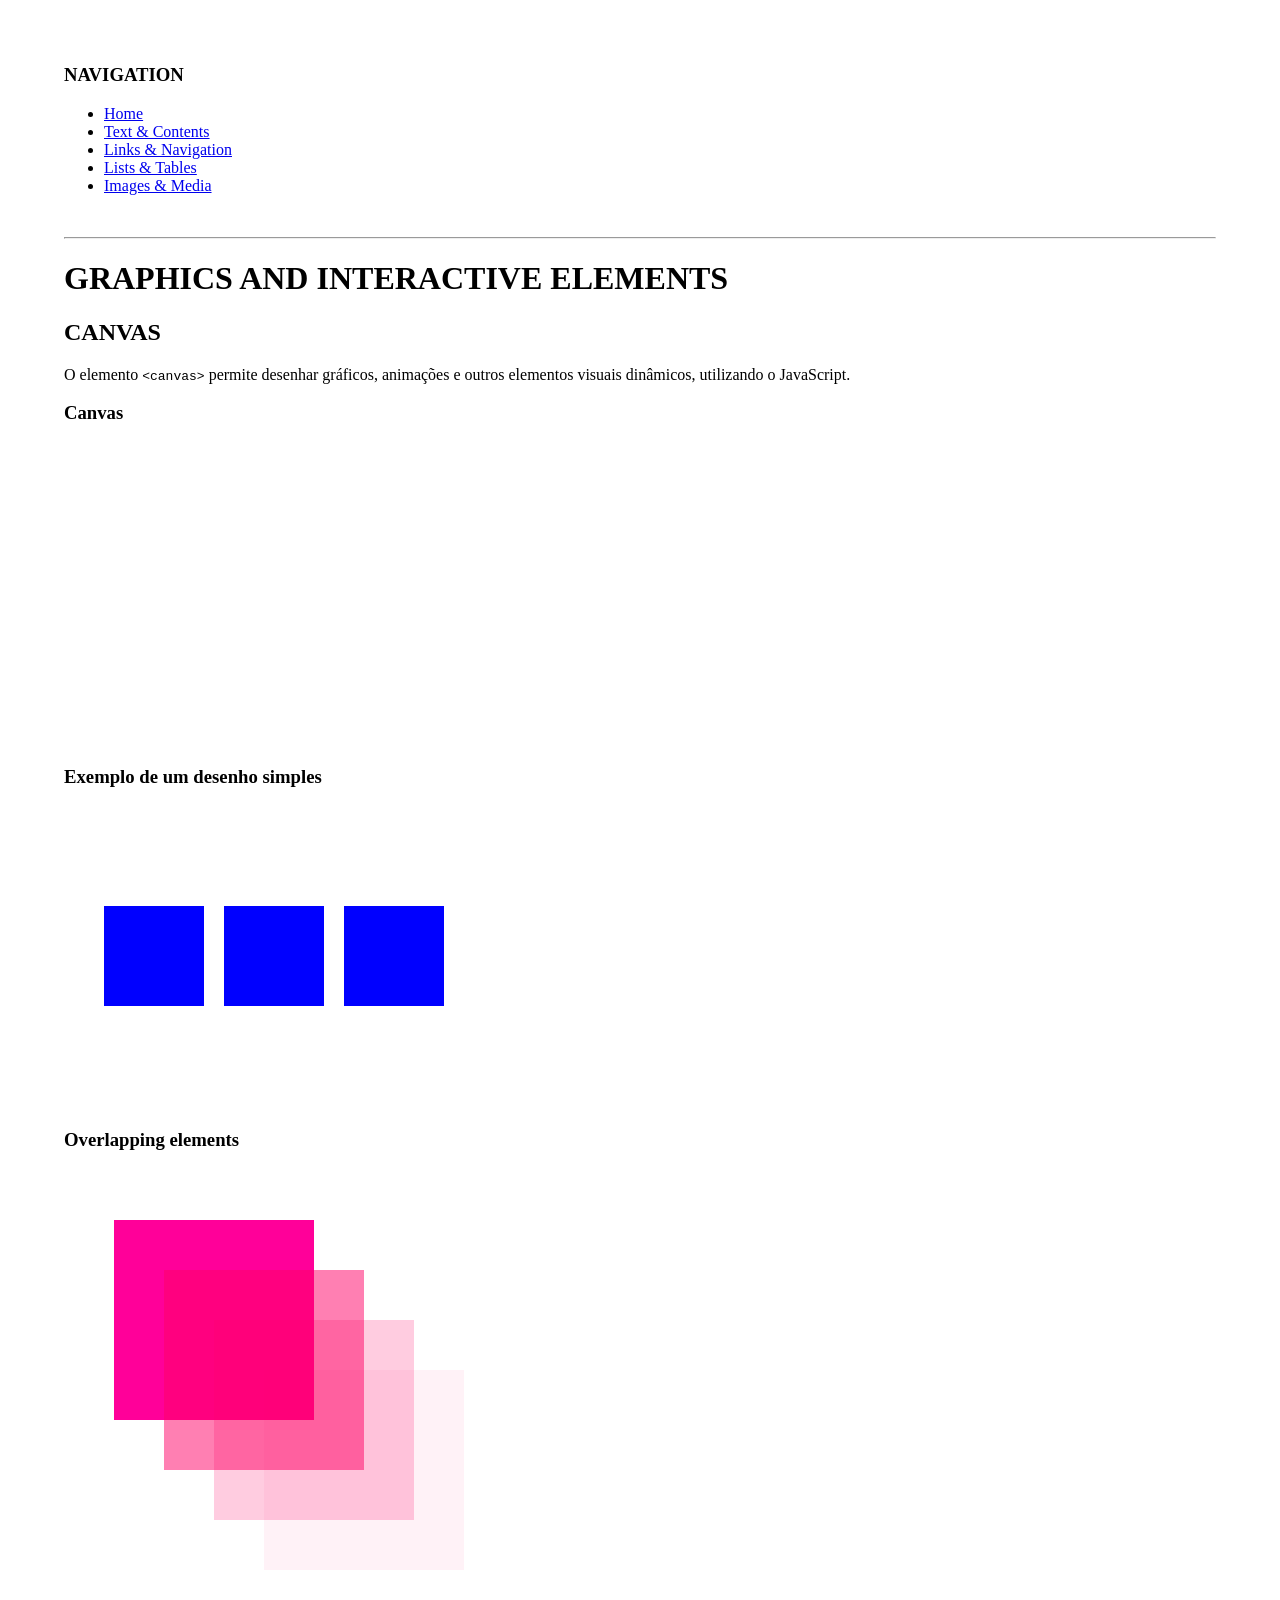
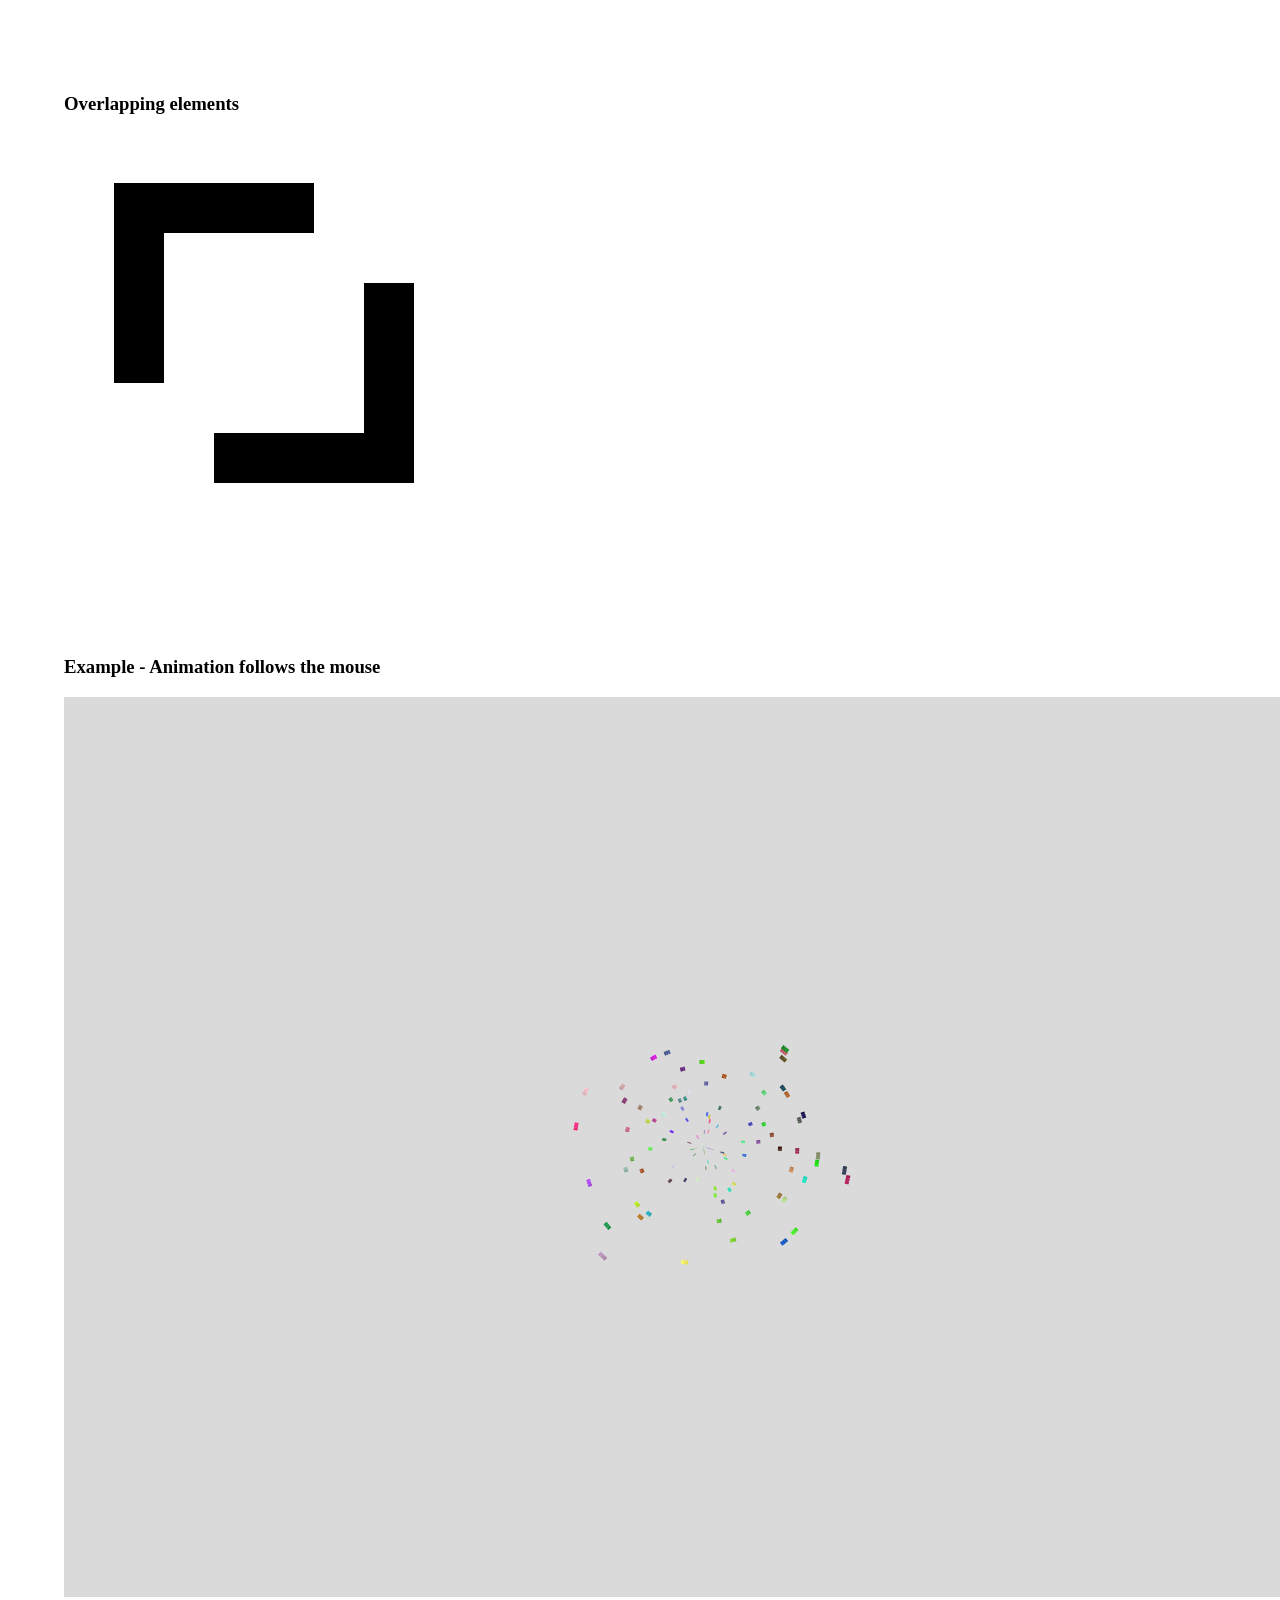
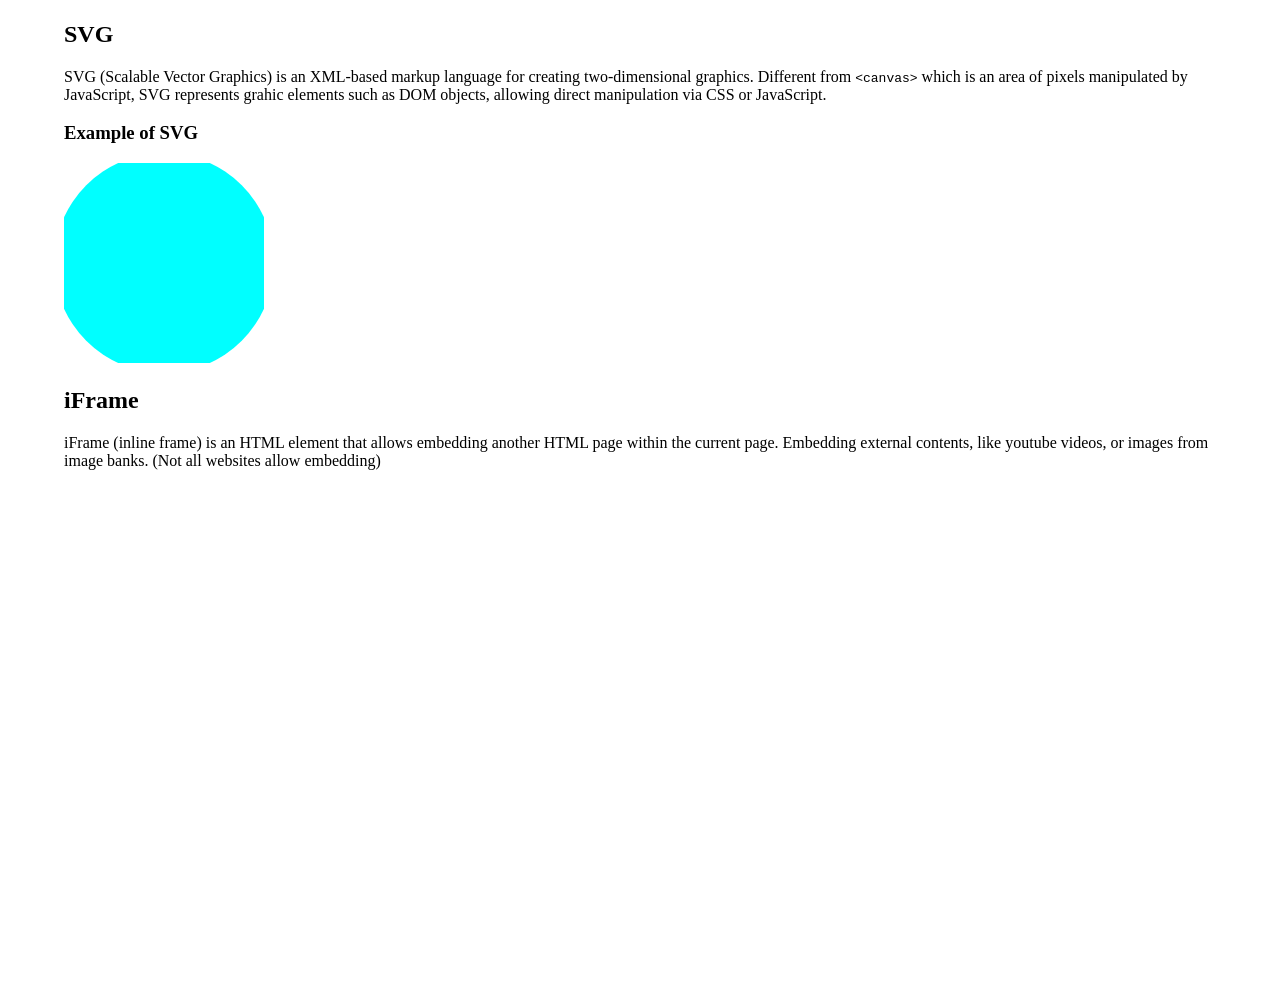
<file: elementos-graficos-e-interativos.html>
<!DOCTYPE html>
<html lang="pt-PT">
    <head>
        <meta charset="UTF-8">
        <meta name="viewport" content="width=device width, intial-scale=1.0">
        <title>AWESOME SITE [GRAPHICS & INTERACTIONS]</title>
        <meta name="author" content="Gustavo Camoes">
        <meta name="description" content="Examples of graphics and interactive elements in HTML">
        <link rel="icon" href="imagens/favicon.ico" type="image/x-icon">
    </head>
        
    <body style="margin: 5vw;">
        <header>
            <nav>
                <h3>NAVIGATION</h3>
                    <ul>
                        <li>
                            <a href="index.html">Home</a>
                        </li>
                        <li> 
                            <a href="texto-e-conteudos.html">Text & Contents</a>
                        </li>
                        <li> 
                            <a href="links-e-navegacao.html">Links & Navigation</a>
                        </li>
                        <li>
                            <a href="listas-e-tabelas.html">Lists & Tables</a>
                        </li>
                        <li>
                        <a href="imagens-e-media.html">Images & Media</a>
                        </li>
                    </ul>
            </nav>
        </header>
        <br><hr>

        <h1>GRAPHICS AND INTERACTIVE ELEMENTS</h1>
        <h2>CANVAS</h2>
        <p>O elemento <code>&#x3c;canvas&#x3e;</code> permite desenhar gráficos, animações e outros elementos visuais dinâmicos, utilizando o JavaScript.</p>

        <h3>Canvas</h3>
        <canvas id="myCanvas" width="500" height="300">
            Your browser does not support the canvas element.
        </canvas>

        <h3>Exemplo de um desenho simples</h3>
        <canvas id="myCanvas2" width="500" height="300">
            Your browser does not support the canvas element.
        </canvas>

        <script>
            //Define function
            function draw(){
                const canvas = document.getElementById('myCanvas2');
                const rectangle = canvas.getContext('2d');

                rectangle.fillStyle = 'blue';
                rectangle.fillRect(160, 100, 100, 100);
                rectangle.fillStyle = 'blue';
                rectangle.fillRect(40, 100, 100, 100);
                rectangle.fillStyle = 'blue';
                rectangle.fillRect(280, 100, 100, 100);
                }
            draw(); //CALL function
        </script>

        <h3>Overlapping elements</h3>
        <canvas id="overlap" width="500" height="500">
            Your browser does not support the canvas element.
        </canvas>
        
        <script> 
            function drawOverlap(){
                const canvas = document.getElementById('overlap');
                const ctx = canvas.getContext('2d')

                ctx.fillStyle = '#FF0099';
                ctx.fillRect(50, 50, 200, 200);

                ctx.fillStyle = 'rgba(255, 0, 102, 0.5)';
                ctx.fillRect(100, 100, 200, 200);

                ctx.fillStyle = 'rgba(255, 0, 102, 0.2)';
                ctx.fillRect(150, 150, 200, 200);

                ctx.fillStyle = 'rgba(255, 0, 102, 0.05)';
                ctx.fillRect(200, 200, 200, 200);
            }
            drawOverlap();
        </script>

        <h3>Overlapping elements</h3>
        <canvas id="RectShape" width="500" height="500">
            Your browser does not support the canvas element.
        </canvas>
        
        <script> 
            function draw(){
                const canvas = document.getElementById('RectShape');
                const cty = canvas.getContext('2d')

                cty.fillRect(50, 50, 200, 200);
                cty.fillRect(150, 150, 200, 200);
                cty.clearRect(100, 100, 200, 200);
            }
            draw();
        </script>

        <h3>Example - Animation follows the mouse</h3>
        <canvas id="cw">
            Animation creating multi-colored disappearing stream of light that follow the cursor as it moves over the image
        </canvas>
        <script>
            function draw() {
                const canvas = document.getElementById("cw");
                const context = canvas.getContext("2d");
                context.globalAlpha = 0.5;
 
                const cursor = {
                    x: innerWidth / 2,
                    y: innerHeight / 2,
                };
 
                let particlesArray = [];
 
                generateParticles(101);
                setSize();
                anim();
 
                addEventListener("mousemove", (e) => {
                    cursor.x = e.clientX;
                    cursor.y = e.clientY;
                });
 
                addEventListener(
                    "touchmove",
                    (e) => {
                        e.preventDefault();
                        cursor.x = e.touches[0].clientX;
                        cursor.y = e.touches[0].clientY;
                    },
                    { passive: false },
                );
 
                addEventListener("resize", () => setSize());
 
                function generateParticles(amount) {
                    for (let i = 0; i < amount; i++) {
                        particlesArray[i] = new Particle(
                            innerWidth / 2,
                            innerHeight / 2,
                            4,
                            generateColor(),
                            0.02,
                        );
                    }
                }
 
                function generateColor() {
                    let hexSet = "0123456789ABCDEF";
                    let finalHexString = "#";
                    for (let i = 0; i < 6; i++) {
                        finalHexString += hexSet[Math.ceil(Math.random() * 15)];
                    }
                    return finalHexString;
                }
 
                function setSize() {
                    canvas.height = innerHeight;
                    canvas.width = innerWidth;
                }
 
                function Particle(x, y, particleTrailWidth, strokeColor, rotateSpeed) {
                    this.x = x;
                    this.y = y;
                    this.particleTrailWidth = particleTrailWidth;
                    this.strokeColor = strokeColor;
                    this.theta = Math.random() * Math.PI * 2;
                    this.rotateSpeed = rotateSpeed;
                    this.t = Math.random() * 150;
 
                    this.rotate = () => {
                        const ls = {
                        x: this.x,
                        y: this.y,
                        };
                        this.theta += this.rotateSpeed;
                        this.x = cursor.x + Math.cos(this.theta) * this.t;
                        this.y = cursor.y + Math.sin(this.theta) * this.t;
                        context.beginPath();
                        context.lineWidth = this.particleTrailWidth;
                        context.strokeStyle = this.strokeColor;
                        context.moveTo(ls.x, ls.y);
                        context.lineTo(this.x, this.y);
                        context.stroke();
                    };
                }
 
                function anim() {
                    requestAnimationFrame(anim);
 
                    context.fillStyle = "rgb(0 0 0 / 5%)";
                    context.fillRect(0, 0, canvas.width, canvas.height);
 
                    particlesArray.forEach((particle) => particle.rotate());
                }
            }
            draw();
        </script>

        <h2>SVG</h2>
        <p>SVG (Scalable Vector Graphics) is an XML-based markup language for creating two-dimensional graphics. Different from <code> &#x3C;canvas&#x3E;</code> which is an area of pixels manipulated by JavaScript, SVG represents grahic elements such as DOM objects, allowing direct manipulation via CSS or JavaScript.</p>

        <h3>Example of SVG</h3>
        <svg width="200" height="200"> <!--this is the box that contains the svg-->
            <circle cx="100" cy="100" r="110" fill="cyan"/> <!--this is the svg itself-->
        </svg>

        <h2>iFrame</h2>
        <p>iFrame (inline frame) is an HTML element that allows embedding another HTML page within the current page. Embedding external contents, like youtube videos, or images from image banks. (Not all websites allow embedding)</p>

        <iframe src="https://www.google.com/maps/embed?pb=!1m10!1m8!1m3!1d86303.51511526125!2d-9.289832501656047!3d38.64959913860779!3m2!1i1024!2i768!4f13.1!5e0!3m2!1sen!2spt!4v1776091242784!5m2!1sen!2spt" width="600" height="450" style="border:0;" allowfullscreen="" loading="lazy" referrerpolicy="no-referrer-when-downgrade"></iframe>
    </body>

</html>
</file>
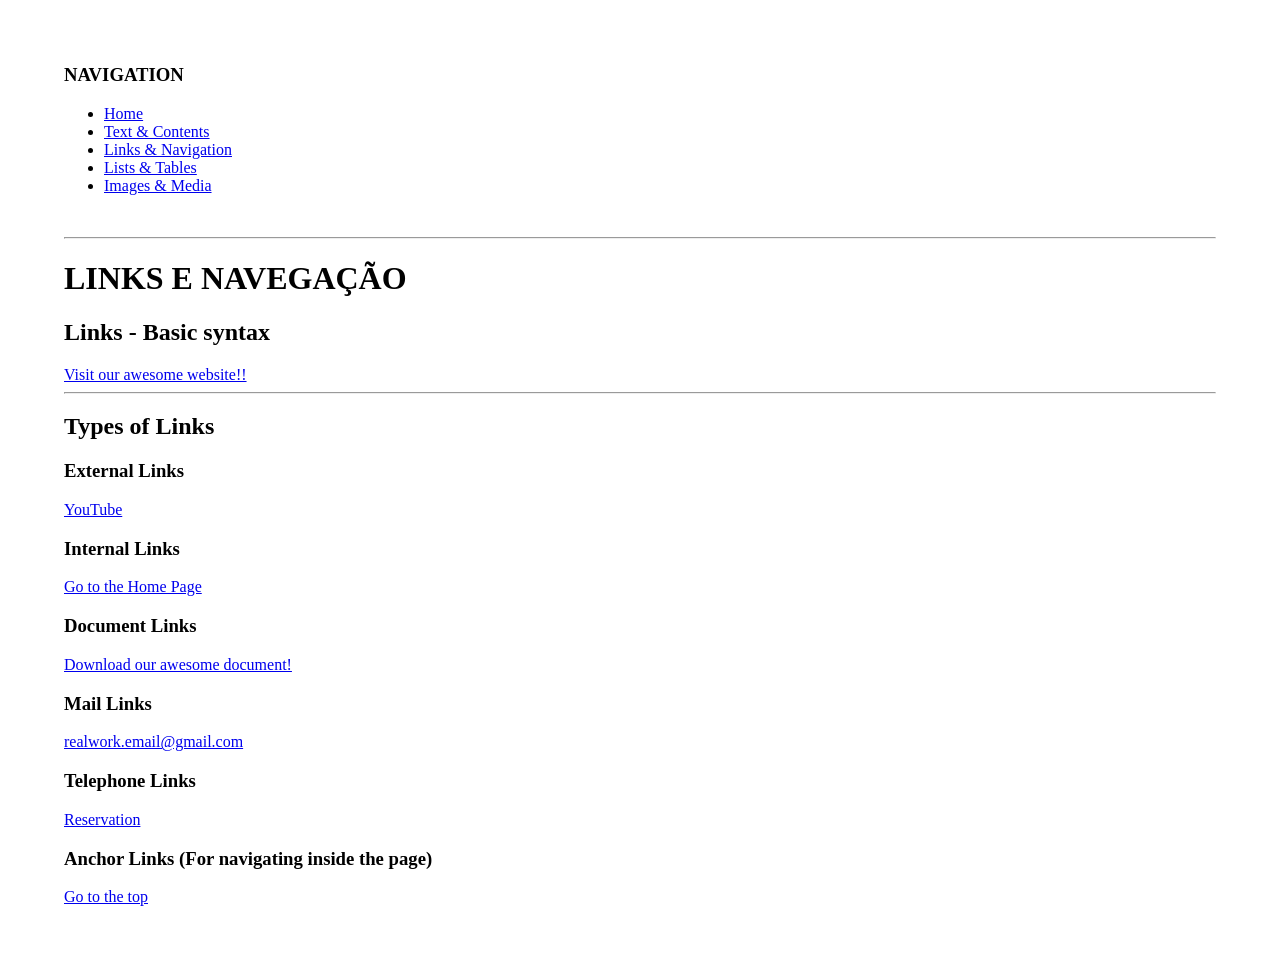
<file: links-e-navegacao.html>
<!DOCTYPE html>
<html lang="pt-PT">
    <head>
        <meta charset="UTF-8">
        <meta name="viewport" content="width=device-width, initial-scale=1.0">
        <title>AWESOME SITE [LINKS]</title>
          <link rel="icon" href="imagens/favicon.ico" type="image/x-icon">
        <meta name="author" content="Gustavo Camoes">
        <meta name="description" content="Exemplo de links e navegação em HTML">
    </head>
<body style="margin: 5vw;">
    <header>
        <nav>
        <h3>NAVIGATION</h3>
            <ul>
                <li>
                    <a href="index.html">Home</a>
                </li>
                <li> 
                    <a href="texto-e-conteudos.html">Text & Contents</a>
                </li>
                 <li> 
                    <a href="links-e-navegacao.html">Links & Navigation</a>
                </li>
                <li>
                    <a href="listas-e-tabelas.html">Lists & Tables</a>
                </li>
                <li>
                        <a href="imagens-e-media.html">Images & Media</a>
                </li>
            </ul>
        </nav>
    </header>
    <br><hr>
        <main>
            <h1>LINKS E NAVEGAÇÃO</h1>
            <h2>Links - Basic syntax</h2>
            <a href="https://www.example.com">Visit our awesome website!!</a>
            <br>
            <hr>

            <h2>Types of Links</h2>
            <h3>External Links</h3>
            <a href="https://www.youtube.com" title="Watch some YouTube videos!" rel="noopener noreferrer">YouTube</a><br>
            <h3>Internal Links</h3>
            <a href="index.html" title="Go to the Home Page">Go to the Home Page</a><br>

            <h3> Document Links</h3>
            <a href="document.pdf" title="Download our awesome document!">Download our awesome document!</a><br>

            <h3>Mail Links</h3>
            <a href="mailto:realwork.email@gmail.com">realwork.email@gmail.com</a><br>

            <h3>Telephone Links</h3>
            <a href="tel:+1234567890">Reservation</a><br>

            <h3>Anchor Links (For navigating inside the page)</h3>
            <a href="#top">Go to the top</a><br>


        </main>
    </body>
</html>
</file>
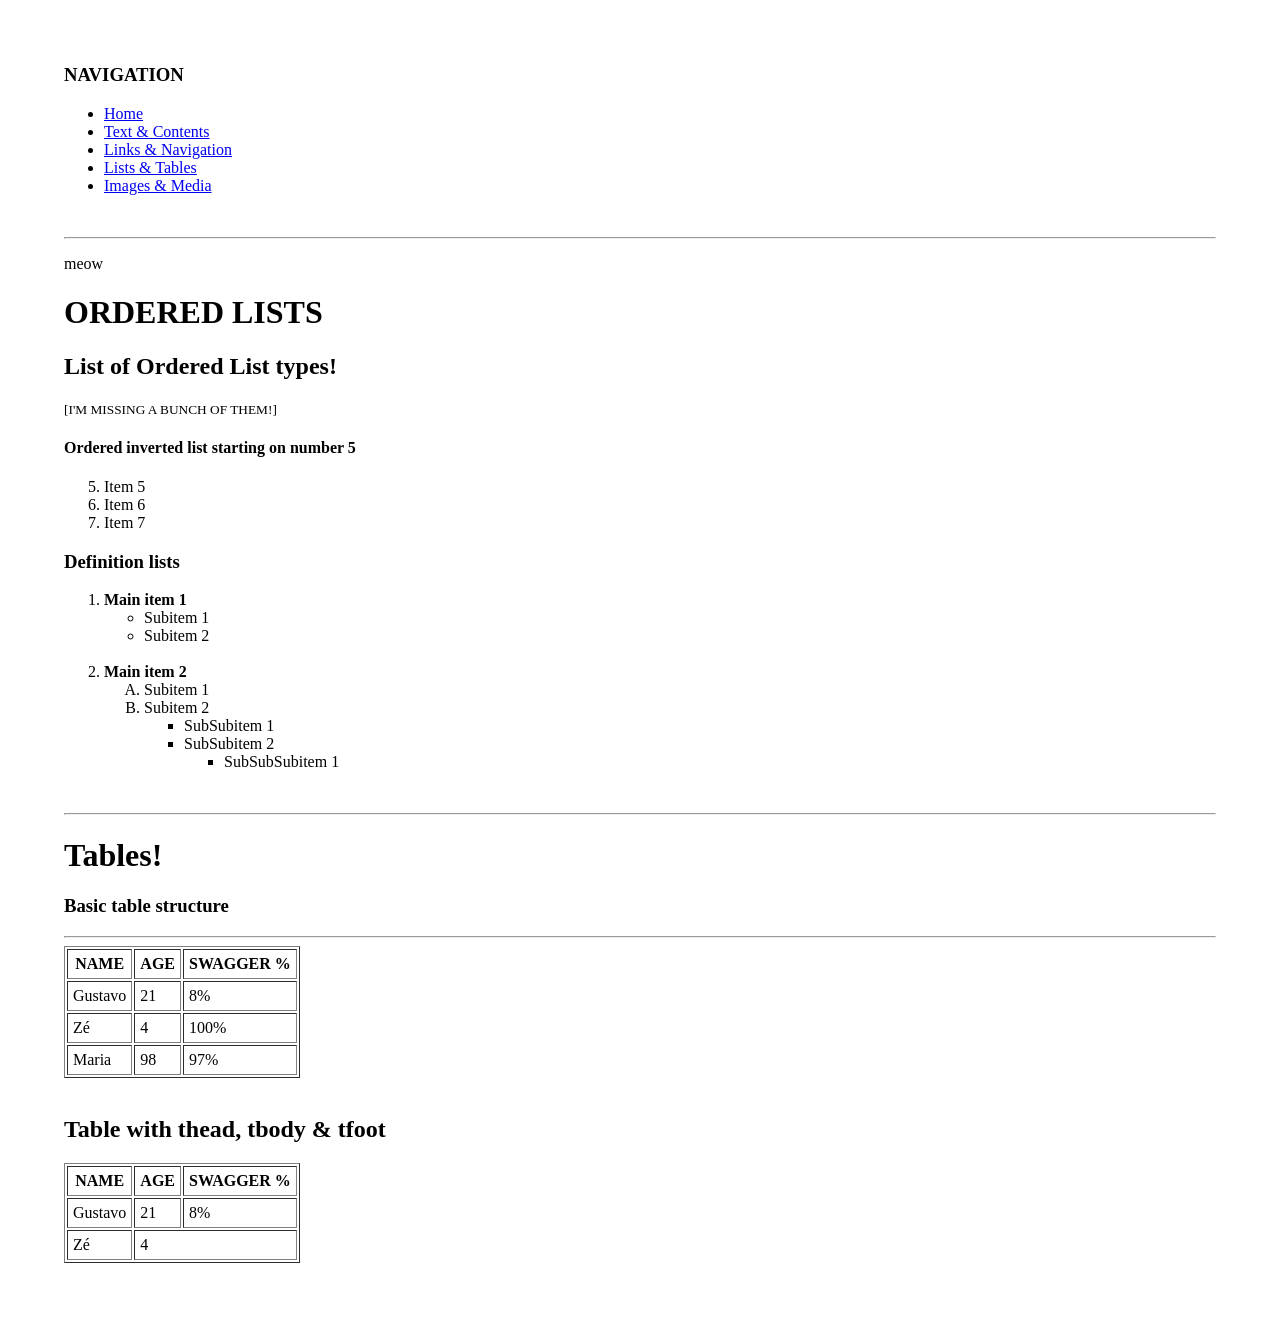
<file: listas-e-tabelas.html>
<!DOCTYPE html>
<html lang="pt-PT"
    <head>
        <meta charset="UTF-8">
        <meta name="viewport" content="width=device-width, initial-scale=1.0">
        <title>AWESOME SITE [LISTS]</title>
          <link rel="icon" href="imagens/favicon.ico" type="image/x-icon">
        <meta name="author" content="Gustavo Camoe">
        <meta name="description" content="This is the REALEST website, matter fact, this is the ONLY real website. Online! Click now!">
    </head>
    <body style="margin: 5vw;">
        <header>
            <nav>
                <h3>NAVIGATION</h3>
                    <ul>
                        <li>
                            <a href="index.html">Home</a>
                        </li>
                        <li> 
                            <a href="texto-e-conteudos.html">Text & Contents</a>
                        </li>
                        <li> 
                            <a href="links-e-navegacao.html">Links & Navigation</a>
                        </li>
                        <li>
                            <a href="listas-e-tabelas.html">Lists & Tables</a>
                        </li>
                        <li>
                        <a href="imagens-e-media.html">Images & Media</a>
                        </li>
                    </ul>
            </nav>
        </header>
        <br><hr>

        <p>meow</p>
        <h1>ORDERED LISTS</h1>
        <h2>List of Ordered List types!</h2>
        <p><small>[I'M MISSING A BUNCH OF THEM!]</small></p>

        <h4>Ordered inverted list starting on number 5</h4>
        <ol start="5">
            <li>Item 5</li>
            <li>Item 6</li>
            <li>Item 7</li>
        </ol>

        <h3>Definition lists</h3>
        <ol>
            <li><strong>Main item 1</strong>
                <ul>
                    <li>Subitem 1</li>
                    <li>Subitem 2</li>
                </ul>
            </li><br>

            <li><strong>Main item 2</strong>
                <ol type="A">
                    <li>Subitem 1</li>
                    <li>Subitem 2
                        <ul>
                            <li>SubSubitem 1</li>
                            <li>SubSubitem 2
                                <ul>
                                    <li>SubSubSubitem 1</li>
                            </li>
                        </ul>
                    </li>
                </ol>
            </li>
        </ol>

        <br><hr>
        <h1>Tables!</h1>
        <h3>Basic table structure</h3>
        <hr>

        <table border="1" cellpadding="5">
            <tr>
                <th>NAME</th> <!-- This is the header for the first column TH -->
                <th>AGE</th>
                <th>SWAGGER %</th>
            </tr>
            <tr>
                <td>Gustavo</td> <!-- Primeira célua com info! TD é "table data"-->
                <td>21</td>
                <td>8%</td>
            </tr>
            <tr>
                <td>Zé</td>
                <td>4</td>
                <td>100%</td>
            </tr>
            <tr>
                <td>Maria</td>
                <td>98</td>
                <td>97%</td>
            </tr>   
        </table>

        <br>
        <h2>Table with thead, tbody & tfoot</h2>

        <table border="1" cellpadding="5">
            <thead>
                <tr>
                    <th>NAME</th> <!-- This is the header for the first column TH -->
                    <th>AGE</th>
                    <th>SWAGGER %</th>
                </tr>
            </thead>
            <tbody>
                <tr><!-- tr means TABLE ROW! -->
                    <td>Gustavo</td>
                    <td>21</td>
                    <td>8%</td>

                </tr>
            </tbody>
            <tfoot>
                <tr>
                    <td>Zé</td>
                    <td colspan="2">4</td>
                </tr>
            </tfoot>

        </table>


    </body>
</html>
</file>
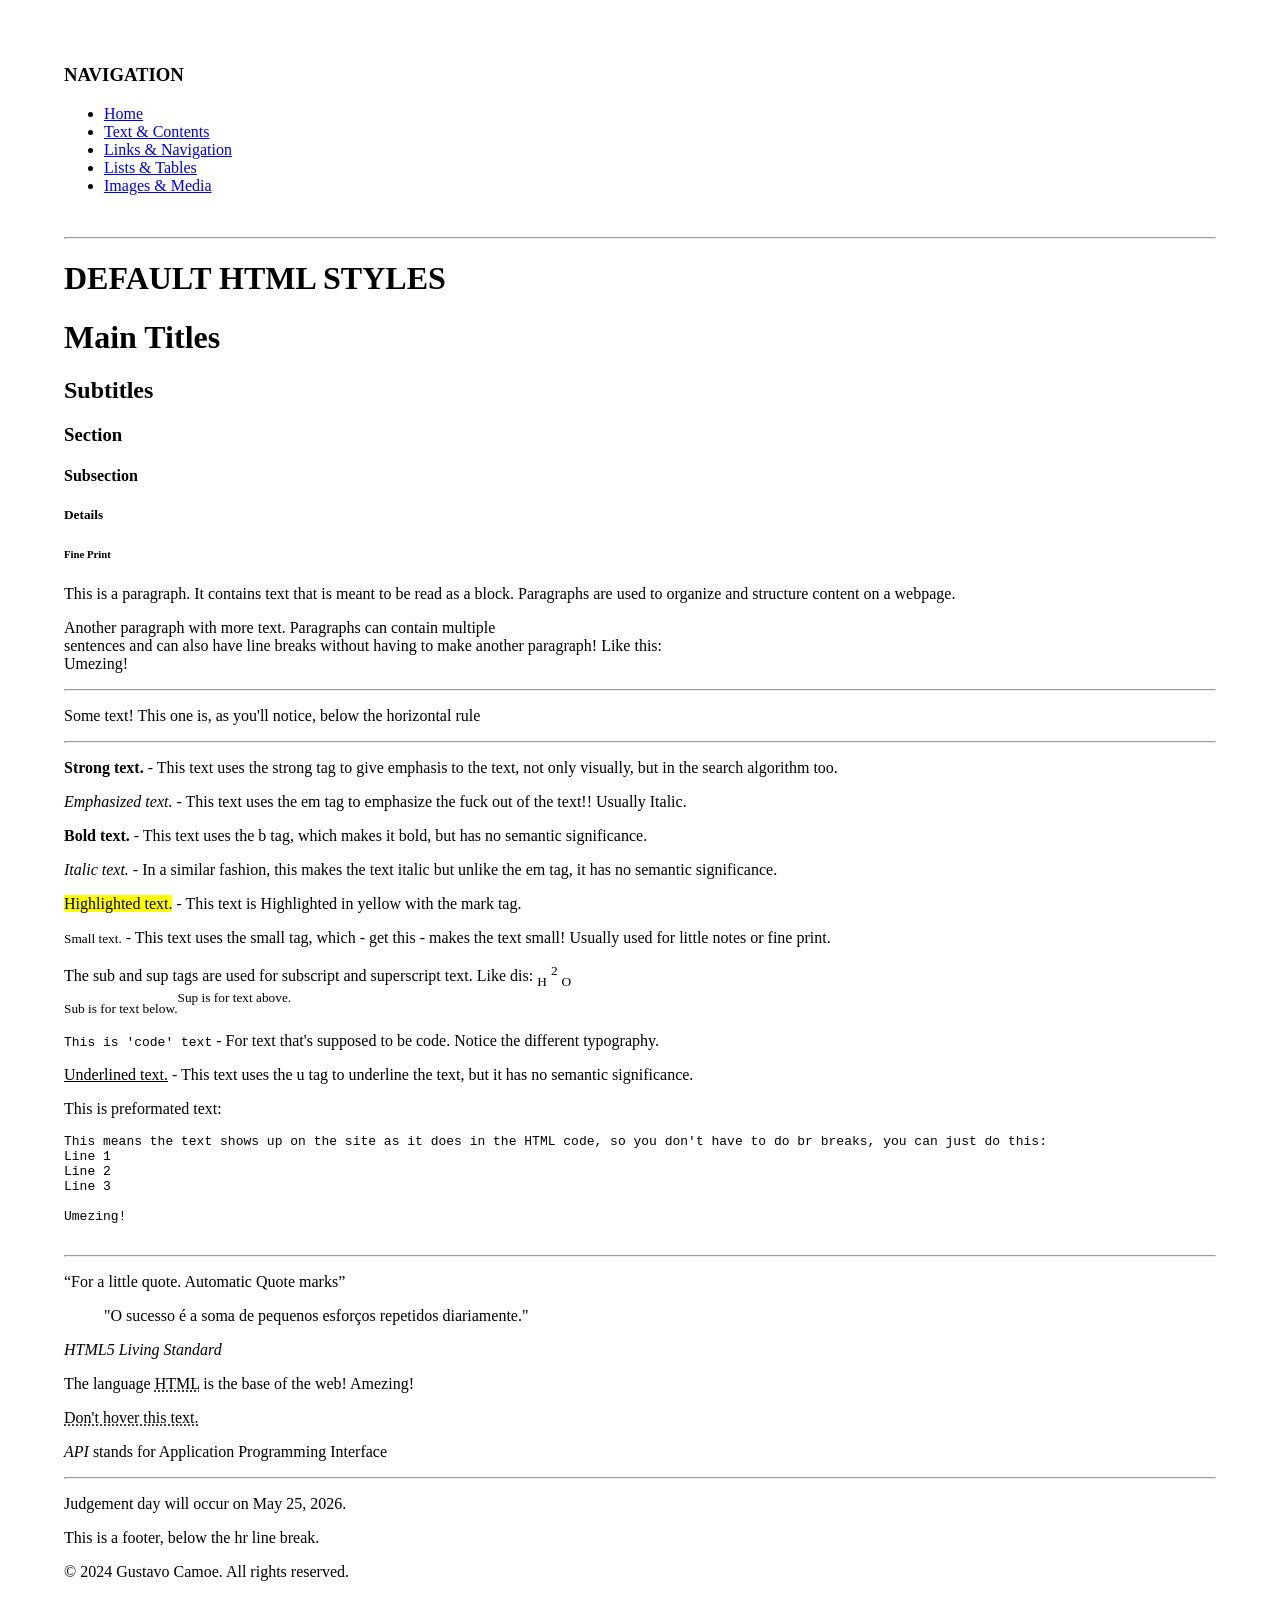
<file: texto-e-conteudos.html>
<!DOCTYPE html>
<html lang="en">
    <head>
        <meta charset="UTF-8">
        <meta name="viewport" content="width=device-width, initial-scale=1.0">
        <title>AWESOME SITE  [CONTENT]</title>
          <link rel="icon" href="imagens/favicon.ico" type="image/x-icon">
        <meta name="author" content="Gustavo Camoe">
        <meta name="description" content="This is the REALEST website, matter fact, this is the ONLY real website. Online! Click now!">
    </head>
    <body style="margin: 5vw;">
        <header>
            <nav>
                <h3>NAVIGATION</h3>
                    <ul>
                        <li>
                            <a href="index.html">Home</a>
                        </li>
                        <li> 
                            <a href="texto-e-conteudos.html">Text & Contents</a>
                        </li>
                        <li> 
                            <a href="links-e-navegacao.html">Links & Navigation</a>
                        </li>
                        <li>
                            <a href="listas-e-tabelas.html">Lists & Tables</a>
                        </li>
                        <li>
                        <a href="imagens-e-media.html">Images & Media</a>
                        </li>
                    </ul>
            </nav>
        </header>
        <br><hr>
        
        <h1>DEFAULT HTML STYLES</h1>
        <h1>Main Titles</h1>
        <h2>Subtitles</h2>
        <h3>Section</h3>
        <h4>Subsection</h4>
        <h5>Details</h5>
        <h6>Fine Print</h6>

    <!--Paragraphs-->
        <p>This is a paragraph. It contains text that is meant to be read as a block. Paragraphs are used to organize and structure content on a webpage.</p>
        <p>Another paragraph with more text. Paragraphs can contain multiple<br>sentences and can also have line breaks without having to make another paragraph! Like this: <br> Umezing!</p>
        <!-- <br> Line break tag -->
        <hr>
        <!-- <hr> Horizontal rule tag, creates a horizontal line to separate content -->

        <p>Some text! This one is, as you'll notice, below the horizontal rule </p>
        <hr>

        <p><strong>Strong text.</strong> - This text uses the strong tag to give emphasis to the text, not only visually, but in the search algorithm too.</p>

        <p><em>Emphasized text.</em> - This text uses the em tag to emphasize the fuck out of the text!! Usually Italic.</p>
        
        <p><b>Bold text.</b> - This text uses the b tag, which makes it bold, but has no semantic significance.</p>

        <p><i>Italic text.</i> - In a similar fashion, this makes the text italic but unlike the em tag, it has no semantic significance.</p>

        <p><mark>Highlighted text.</mark> - This text is Highlighted in yellow with the mark tag.</p>

        <p><small>Small text.</small> - This text uses the small tag, which - get this - makes the text small! Usually used for little notes or fine print.</p>

        <p>The sub and sup tags are used for subscript and superscript text. Like dis: <sub>H</sub> <sup>2</sup> <sub>O</sub><br><sub> Sub is for text below.</sub><sup>Sup is for text above.</sup></p>

        <p><code>This is 'code' text</code> - For text that's supposed to be code. Notice the different typography.</p>

        <p><u>Underlined text.</u> - This text uses the u tag to underline the text, but it has no semantic significance.</p>

        <p>This is preformated text:
        <pre>
This means the text shows up on the site as it does in the HTML code, so you don't have to do br breaks, you can just do this:
Line 1
Line 2
Line 3

Umezing!
        </pre></p>

    <hr>

    <p><q>For a little quote. Automatic Quote marks</q></p>

    <!-- Blockquote, Used for long ass quotes.-->
    <blockquote> 
        "O sucesso é a soma de pequenos esforços repetidos diariamente."
    </blockquote>

    <!-- For citation sources. -->
    <cite>HTML5 Living Standard</cite>

    <p>The language <abbr title="HyperText Markup Language">HTML</abbr> is the base of the web! Amezing!</p>
    <p><abbr title="I told you not to! You stinky! Stinky boy!">Don't hover this text.</abbr></p>

    <!-- Dfn tag is used for defining a term, the text closest to it should be the text that explains the term.-->
    <p><dfn>API</dfn> stands for Application Programming Interface</p>
    <hr>

    <!-- Time tag is used for dates and times. I don't get it..-->
    <p>Judgement day will occur on <time datetime="2026-5-25">May 25, 2026</time>.</p>

    <p></p>

    <p></p>
        <footer>
            <p>This is a footer, below the hr line break.</p>
            <p>&copy; 2024 Gustavo Camoe. All rights reserved.</p>
        </footer>
    </body>
</html>
</file>
